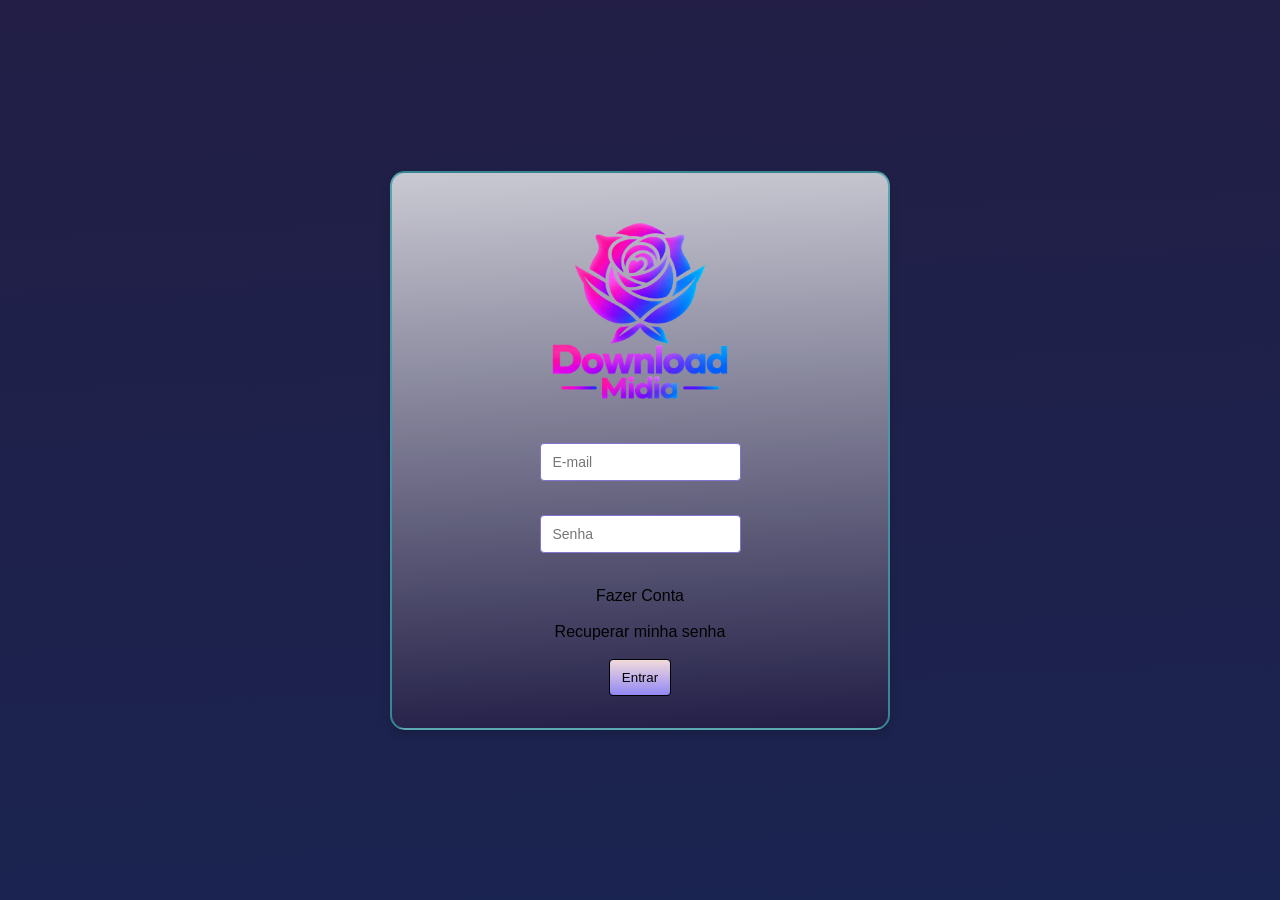
<file: index.html>
<!DOCTYPE html>
<html lang="en">
<head>
    <meta charset="UTF-8">
    <meta http-equiv="X-UA-Compatible" content="IE=edge">
    <meta name="viewport" content="width=device-width, initial-scale=1.0">
    <title>Document</title>
    <link rel="stylesheet" href="/css/responsive.css">
    <link rel="stylesheet" href="/css/style.css">
</head>
<body>
    <section class="caixapricipal">
        <div class="card">
                <img src="/image/logo_rora.png" alt="logo de raposa">

            <form>
               
                <div class="input-group">
                    <br>          
                    <input type="email" placeholder="E-mail">
                </div>
                <br>

                <div class="input-group">
                    <input type="password" placeholder="Senha">
                    <br><br>
                </div>
                <div>
                    <a href="./long_e_senha/midia_conta.html">Fazer Conta</a>
                    <br><br>
                    <a href="/long_e_senha/recoperar.html">Recuperar minha senha</a>
                    <br><br>
                </div>
                <button><a href="/paginaIníci_HTML/Início.html">Entrar</button>
    
            </form>
        </div>

    </section>
    
</body>
</html>
</file>
<file: css/responsive.css>
/* ===== ADAPTAÇÃO PARA CELULARES ===== */

* {
    box-sizing: border-box;
}

img,
video {
    max-width: 100%;
    height: auto;
}

body {
    margin: 0;
    overflow-x: hidden;
}

/* Celulares */
@media (max-width: 600px) {

    .container {
        width: 100%;
        max-width: 100%;
        padding: 15px;
    }

    .cards {
        display: grid;
        grid-template-columns: 1fr;
        gap: 15px;
    }

    button {
        max-width: 100%;
    }

    input,
    select,
    textarea {
        width: 100%;
        max-width: 100%;
    }
}


/* Tablets */
@media (min-width: 601px) and (max-width: 1024px) {

    .container {
        width: 100%;
        padding: 20px;
    }

    .cards {
        display: grid;
        grid-template-columns: repeat(2, 1fr);
        gap: 20px;
    }
}


/* PCs */
@media (min-width: 1025px) {

    .container {
        width: 100%;
        max-width: 1200px;
        margin: auto;
        padding: 20px;
    }

    .cards {
        display: grid;
        grid-template-columns: repeat(4, 1fr);
        gap: 20px;
    }
}
</file>
<file: css/style.css>
* {
    margin: 0;
    padding: 0;
    box-sizing: border-box;
    font-family: Arial, sans-serif;
}
body {
    background: linear-gradient(178deg, #221e46, #1a2450);
    background-repeat: no-repeat;
    background-attachment: fixed;
}
.caixapricipal{
    min-height: 100vh;

    display: flex;
    flex-direction: column;
    justify-content: center;
    align-items: center;

    padding: 2rem;
}
.card{
    width: 80%;
    max-width: 500px;
    z-index: 1;
    background: linear-gradient(178deg, #ffffffc2, #221e46);
    padding: 2rem;
    border: 2px solid #3da0a7c9;
    border-radius: 15px;

    text-align: center;
    box-shadow: 0 4px 10px rgba(0, 0, 0, 0.15);
}
button{
    background: linear-gradient(#f1dbdb, #9388f5);
    border: 1px solid #000000;
    padding: 10px 12px;
    border-radius: 4px;
    
}
button:hover{
    cursor: pointer;
    transform: scale(1.2);
    text-decoration: none;
}
.input-group{
    margin-bottom: 16px;
}
.input-group label {
    display: block;
    margin-bottom: 6px;
    color: #555555;
    font-size: 14px;
}
.input-group input {
    width: 100;
    padding: 10px 12px;
    border: 1px solid #8672cf;
    border-radius: 4px;
    font-size: 14px;
    outline: none;
    transition: border-color 0.2s;
}
h1 {
    font-size: 2rem;
    margin-bottom: 2rem;
}

a{
    color: #000000;
    text-decoration: none;
}

img{
    width: 50%;
    max-width: 100%;
    height: auto;
    position: relative;
    top: 100%;
}
</file>
